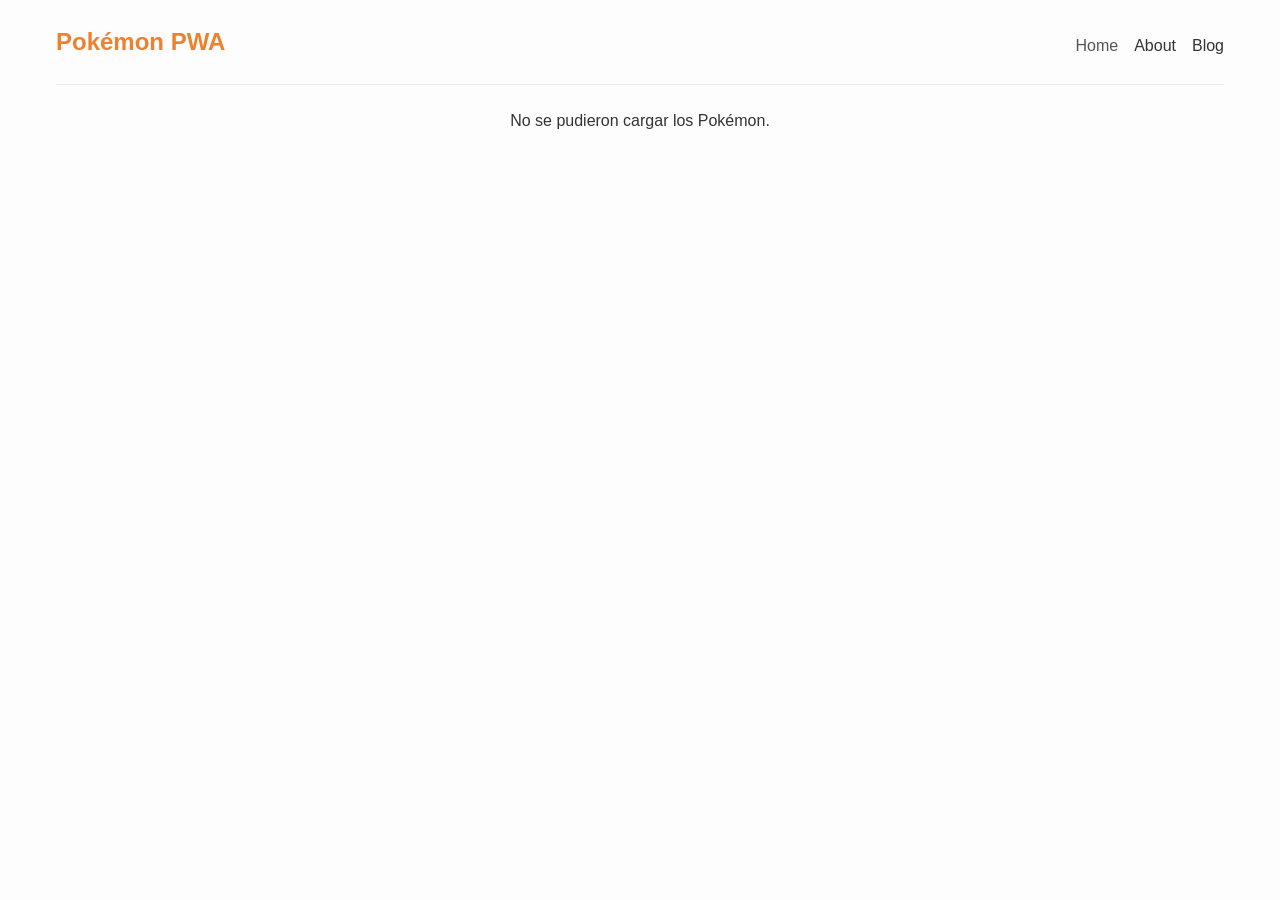
<file: index.html>
<!DOCTYPE html>
<html lang="es">
<head>
    <meta charset="UTF-8">
    <meta name="viewport" content="width=device-width, initial-scale=1.0">
    <meta http-equiv="X-UA-Compatible" content="ie=edge">
    <link rel="stylesheet" href="css/style.css">
    <link rel="manifest" href="manifest.json">

    <link rel="apple-touch-icon" href="img/icons/icon-72x72.png">
    <link rel="apple-touch-icon" href="img/icons/icon-96x96.png">
    <link rel="apple-touch-icon" href="img/icons/icon-128x128.png">
    <link rel="apple-touch-icon" href="img/icons/icon-144x144.png">
    <link rel="apple-touch-icon" href="img/icons/icon-152x152.png">
    <link rel="apple-touch-icon" href="img/icons/icon-192x192.png">
    <link rel="apple-touch-icon" href="img/icons/icon-512x512.png">

    <meta name="theme-color" content="#EE8130">
    <title>Pokémon PWA</title>
</head>
<body>
    <main>
        <nav>
            <h1>Pokémon PWA</h1>
            <ul>
                <li><a href="index.html">Home</a></li>
                <li>About</li>
                <li>Blog</li>
            </ul>
        </nav>

        <div class="container">
            <div class="grid-cards" id="grid-cards"></div>
        </div>
    </main>

    <!-- ============================================
         Botón flotante de instalación
         Se muestra solo si beforeinstallprompt se disparó
         y la app NO está instalada
         ============================================ -->
    <button id="install-btn" class="install-fab hidden" type="button" aria-label="Instalar aplicación">
        <span class="install-fab-icon">⬇️</span>
        <span class="install-fab-text">Instalar App</span>
    </button>

    <!-- ============================================
         Modal de confirmación de instalación
         ============================================ -->
    <div id="install-modal" class="modal-overlay hidden" role="dialog" aria-modal="true" aria-labelledby="install-modal-title">
        <div class="modal-box">
            <h2 id="install-modal-title">📲 Instalar Pokémon PWA</h2>
            <p>Instala la app en tu dispositivo para acceder más rápido y usarla sin conexión.</p>
            <div class="modal-actions">
                <button id="install-confirm" class="btn-primary" type="button">Sí, instalar</button>
                <button id="install-cancel" class="btn-secondary" type="button">Cancelar</button>
            </div>
        </div>
    </div>

    <!-- Toast para feedback del usuario -->
    <div id="toast" class="toast hidden" role="status" aria-live="polite"></div>

    <script src="js/pokemons.js"></script>
    <script src="js/app.js"></script>
</body>
</html>
</file>
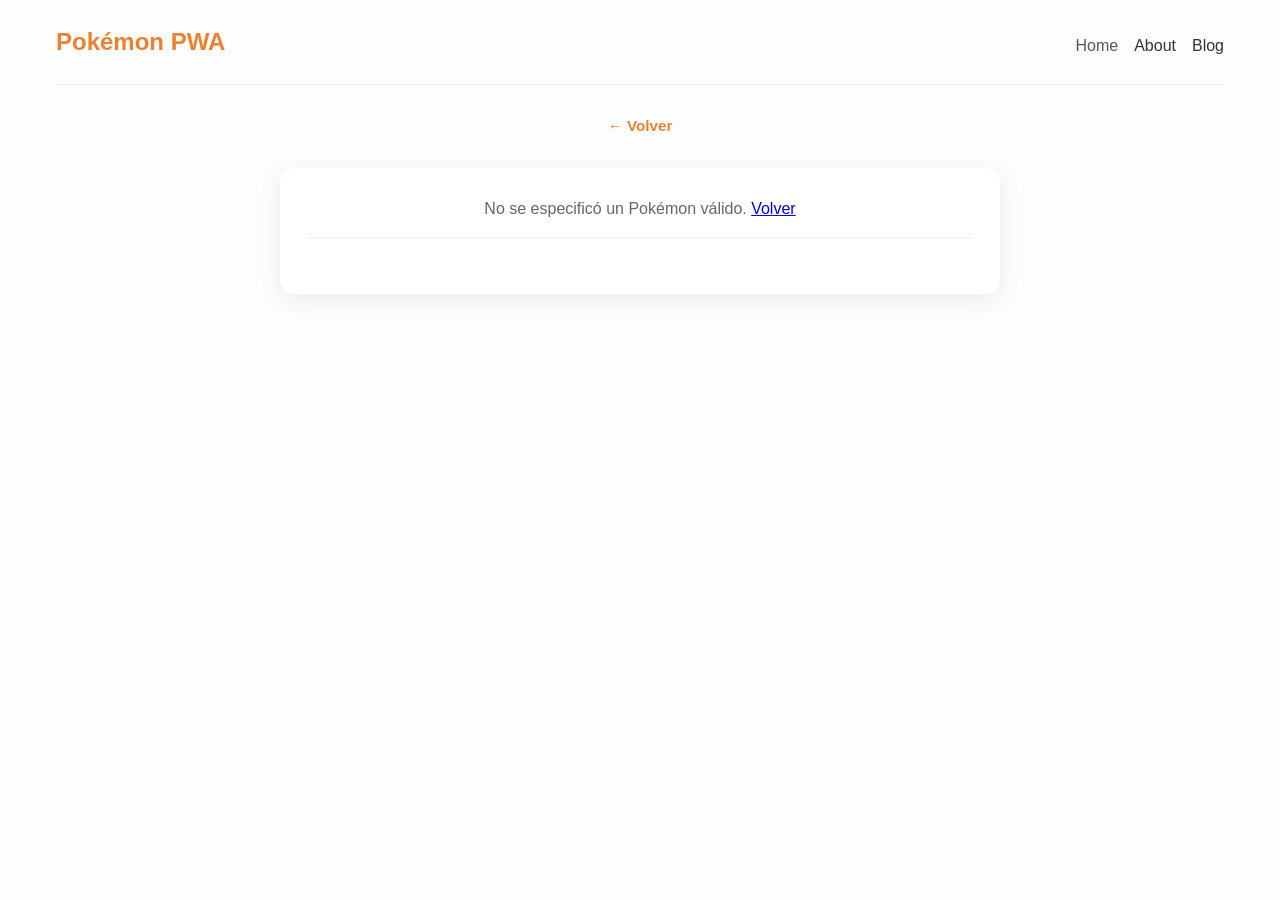
<file: detalle.html>
<!DOCTYPE html>
<html lang="es">
<head>
    <meta charset="UTF-8">
    <meta name="viewport" content="width=device-width, initial-scale=1.0">
    <link rel="stylesheet" href="css/style.css">
    <link rel="manifest" href="manifest.json">
    <meta name="theme-color" content="#EE8130">
    <title>Detalle del Pokémon</title>
</head>
<body>
    <main>
        <nav>
            <h1>Pokémon PWA</h1>
            <ul>
                <li><a href="index.html">Home</a></li>
                <li>About</li>
                <li>Blog</li>
            </ul>
        </nav>

        <div class="container">
            <a href="index.html" class="btn-back" aria-label="Volver al inicio">← Volver</a>

            <article id="pokemon-detail" class="pokemon-detail">
                <img id="detail-img" src="" alt="Pokémon">
                <h2 id="detail-title"></h2>
                <p id="detail-desc"></p>
                <div id="detail-details" class="detail-info"></div>
            </article>
        </div>
    </main>

    <script src="js/detalle.js"></script>
</body>
</html>
</file>
<file: css/style.css>
/* ============================================
   Reset básico
   ============================================ */
* {
    margin: 0;
    padding: 0;
    box-sizing: border-box;
}

body {
    background: #fdfdfd;
    font-family: "Nunito", sans-serif;
    font-size: 1rem;
    color: #333;
    line-height: 1.5;
}

/* ============================================
   Layout principal
   ============================================ */
main {
    max-width: 1200px;
    margin: auto;
    padding: 0.5rem 1rem 2rem;
    text-align: center;
}

nav {
    display: flex;
    justify-content: space-between;
    align-items: center;
    padding: 1rem 0;
    border-bottom: 1px solid #eee;
    margin-bottom: 1.5rem;
}

ul {
    list-style: none;
    display: flex;
}

li {
    margin-right: 1rem;
}

li:last-child {
    margin-right: 0;
}

nav a {
    color: #555;
    text-decoration: none;
    transition: color 0.2s;
}

nav a:hover {
    color: #EE8130;
}

h1 {
    color: #EE8130;
    margin-bottom: 0.5rem;
    font-size: 1.5rem;
}

/* ============================================
   Contenedor general
   ============================================ */
.container {
    margin: 20px auto;
    padding: 0 15px;
}

/* ============================================
   Grid de cards (index)
   ============================================ */
.grid-cards {
    display: grid;
    grid-template-columns: repeat(3, 1fr);
    gap: 20px;
    text-align: left;
}

.card {
    background-color: #ffffff;
    border-radius: 10px;
    box-shadow: 0 4px 12px rgba(0, 0, 0, 0.08);
    overflow: hidden;
    display: flex;
    flex-direction: column;
    transition: transform 0.2s ease-in-out, box-shadow 0.2s ease-in-out;
}

.card:hover {
    transform: translateY(-4px);
    box-shadow: 0 8px 20px rgba(0, 0, 0, 0.12);
}

.card img {
    width: 100%;
    height: 200px;
    object-fit: contain;
    background: #f5f5f5;
    display: block;
    padding: 10px;
}

.card-content {
    padding: 15px 18px 20px;
    display: flex;
    flex-direction: column;
    flex: 1;
}

.card-content h3 {
    margin-bottom: 0.5rem;
    color: #EE8130;
    font-size: 1.15rem;
}

.card-content p {
    color: #555555;
    font-size: 0.9em;
    line-height: 1.4;
    margin-bottom: 1rem;
    flex: 1;
}

/* ============================================
   Botón "Ver más"
   ============================================ */
.btn-more {
    display: inline-block;
    align-self: flex-start;
    padding: 8px 16px;
    background: #EE8130;
    color: #fff;
    text-decoration: none;
    border-radius: 6px;
    font-size: 0.85rem;
    font-weight: bold;
    transition: background 0.2s, transform 0.15s;
}

.btn-more:hover {
    background: #c96a20;
    transform: translateY(-1px);
}

/* ============================================
   Página de detalle
   ============================================ */
.btn-back {
    display: inline-block;
    margin-bottom: 1.5rem;
    color: #EE8130;
    text-decoration: none;
    font-weight: bold;
    font-size: 0.95rem;
    padding: 6px 12px;
    border-radius: 6px;
    transition: background 0.2s, color 0.2s;
}

.btn-back:hover {
    background: #fdecea;
    color: #c96a20;
}

.pokemon-detail {
    max-width: 720px;
    margin: 0 auto;
    background: #fff;
    border-radius: 14px;
    padding: 28px 28px 32px;
    box-shadow: 0 6px 24px rgba(0, 0, 0, 0.08);
    text-align: left;
}

/* Imagen del Pokémon, centrada y con marco redondeado */
.pokemon-detail img {
    display: block;
    width: 100%;
    max-width: 320px;
    height: 220px;
    object-fit: contain;
    background: #f5f5f5;
    margin: 0 auto 1.25rem;
    border-radius: 12px;
    box-shadow: 0 4px 14px rgba(0, 0, 0, 0.12);
    padding: 10px;
}

.pokemon-detail h2 {
    color: #EE8130;
    font-size: 1.6rem;
    margin-bottom: 0.5rem;
    text-align: center;
}

.pokemon-detail > p {
    color: #666;
    font-size: 1rem;
    line-height: 1.6;
    text-align: center;
    margin-bottom: 1.5rem;
    padding-bottom: 1rem;
    border-bottom: 1px solid #eee;
}

/* Bloque de detalles (chips/bloques) */
.detail-info {
    display: grid;
    gap: 10px;
}

.detail-info p {
    background: #fafafa;
    border-left: 4px solid #EE8130;
    padding: 12px 14px;
    border-radius: 8px;
    font-size: 0.92rem;
    color: #444;
    line-height: 1.5;
    margin: 0;
}

.detail-info p strong {
    color: #EE8130;
    margin-right: 4px;
}

/* ============================================
   Utilidad
   ============================================ */
.hidden {
    display: none !important;
}

/* ============================================
   Botón flotante de instalación (FAB)
   ============================================ */
.install-fab {
    position: fixed;
    bottom: 24px;
    right: 24px;
    z-index: 1000;
    display: inline-flex;
    align-items: center;
    gap: 10px;
    padding: 14px 22px;
    background: linear-gradient(135deg, #EE8130 0%, #FFB347 100%);
    color: #fff;
    border: none;
    border-radius: 50px;
    font-family: "Nunito", sans-serif;
    font-size: 1.05rem;
    font-weight: 800;
    letter-spacing: 0.3px;
    cursor: pointer;
    box-shadow: 0 6px 20px rgba(238, 129, 48, 0.45),
                0 0 0 0 rgba(238, 129, 48, 0.7);
    animation: pulse-install 2s infinite;
    transition: transform 0.2s ease, box-shadow 0.2s ease;
}

.install-fab:hover {
    transform: translateY(-3px) scale(1.03);
    box-shadow: 0 10px 28px rgba(238, 129, 48, 0.55);
}

.install-fab:active {
    transform: translateY(0) scale(0.98);
}

.install-fab-icon {
    font-size: 1.3rem;
    line-height: 1;
}

.install-fab-text {
    white-space: nowrap;
}

/* Animación de pulso para llamar la atención */
@keyframes pulse-install {
    0%   { box-shadow: 0 6px 20px rgba(238,129,48,0.45), 0 0 0 0 rgba(238,129,48,0.7); }
    70%  { box-shadow: 0 6px 20px rgba(238,129,48,0.45), 0 0 0 16px rgba(238,129,48,0); }
    100% { box-shadow: 0 6px 20px rgba(238,129,48,0.45), 0 0 0 0 rgba(238,129,48,0); }
}

/* ============================================
   Modal de instalación
   ============================================ */
.modal-overlay {
    position: fixed;
    inset: 0;
    z-index: 1100;
    background: rgba(0, 0, 0, 0.55);
    display: flex;
    align-items: center;
    justify-content: center;
    padding: 1rem;
    animation: fadeIn 0.2s ease;
}

.modal-box {
    background: #fff;
    border-radius: 16px;
    padding: 28px 26px 22px;
    max-width: 420px;
    width: 100%;
    box-shadow: 0 20px 60px rgba(0, 0, 0, 0.3);
    text-align: center;
    animation: slideUp 0.25s ease;
}

.modal-box h2 {
    color: #EE8130;
    font-size: 1.35rem;
    margin-bottom: 0.75rem;
}

.modal-box p {
    color: #555;
    font-size: 1rem;
    line-height: 1.5;
    margin-bottom: 1.5rem;
}

.modal-actions {
    display: flex;
    gap: 12px;
    justify-content: center;
    flex-wrap: wrap;
}

.btn-primary,
.btn-secondary {
    font-family: "Nunito", sans-serif;
    font-size: 1rem;
    font-weight: 800;
    padding: 12px 22px;
    border-radius: 10px;
    border: none;
    cursor: pointer;
    transition: transform 0.15s ease, background 0.2s ease;
}

.btn-primary {
    background: #EE8130;
    color: #fff;
    box-shadow: 0 4px 14px rgba(238, 129, 48, 0.4);
}
.btn-primary:hover { background: #c96a20; transform: translateY(-1px); }

.btn-secondary {
    background: #f1f1f1;
    color: #555;
}
.btn-secondary:hover { background: #e0e0e0; }

@keyframes fadeIn {
    from { opacity: 0; }
    to   { opacity: 1; }
}
@keyframes slideUp {
    from { transform: translateY(20px); opacity: 0; }
    to   { transform: translateY(0); opacity: 1; }
}

/* ============================================
   Toast de feedback
   ============================================ */
.toast {
    position: fixed;
    bottom: 100px;
    left: 50%;
    transform: translateX(-50%);
    z-index: 1200;
    background: #333;
    color: #fff;
    padding: 12px 20px;
    border-radius: 10px;
    font-size: 0.95rem;
    box-shadow: 0 6px 20px rgba(0,0,0,0.25);
    max-width: 90vw;
    text-align: center;
    animation: slideUp 0.3s ease;
}

/* ============================================
   Responsive
   ============================================ */
@media (max-width: 900px) {
    .grid-cards {
        grid-template-columns: repeat(2, 1fr);
    }
}

@media (max-width: 600px) {
    .grid-cards {
        grid-template-columns: 1fr;
    }

    .pokemon-detail {
        padding: 20px 18px 24px;
    }

    .pokemon-detail img {
        max-width: 100%;
        height: 200px;
    }

    .pokemon-detail h2 {
        font-size: 1.35rem;
    }

    /* Ajuste del FAB en móvil */
    .install-fab {
        bottom: 16px;
        right: 16px;
        padding: 12px 18px;
        font-size: 0.95rem;
    }
    .install-fab-icon { font-size: 1.15rem; }
}
</file>
